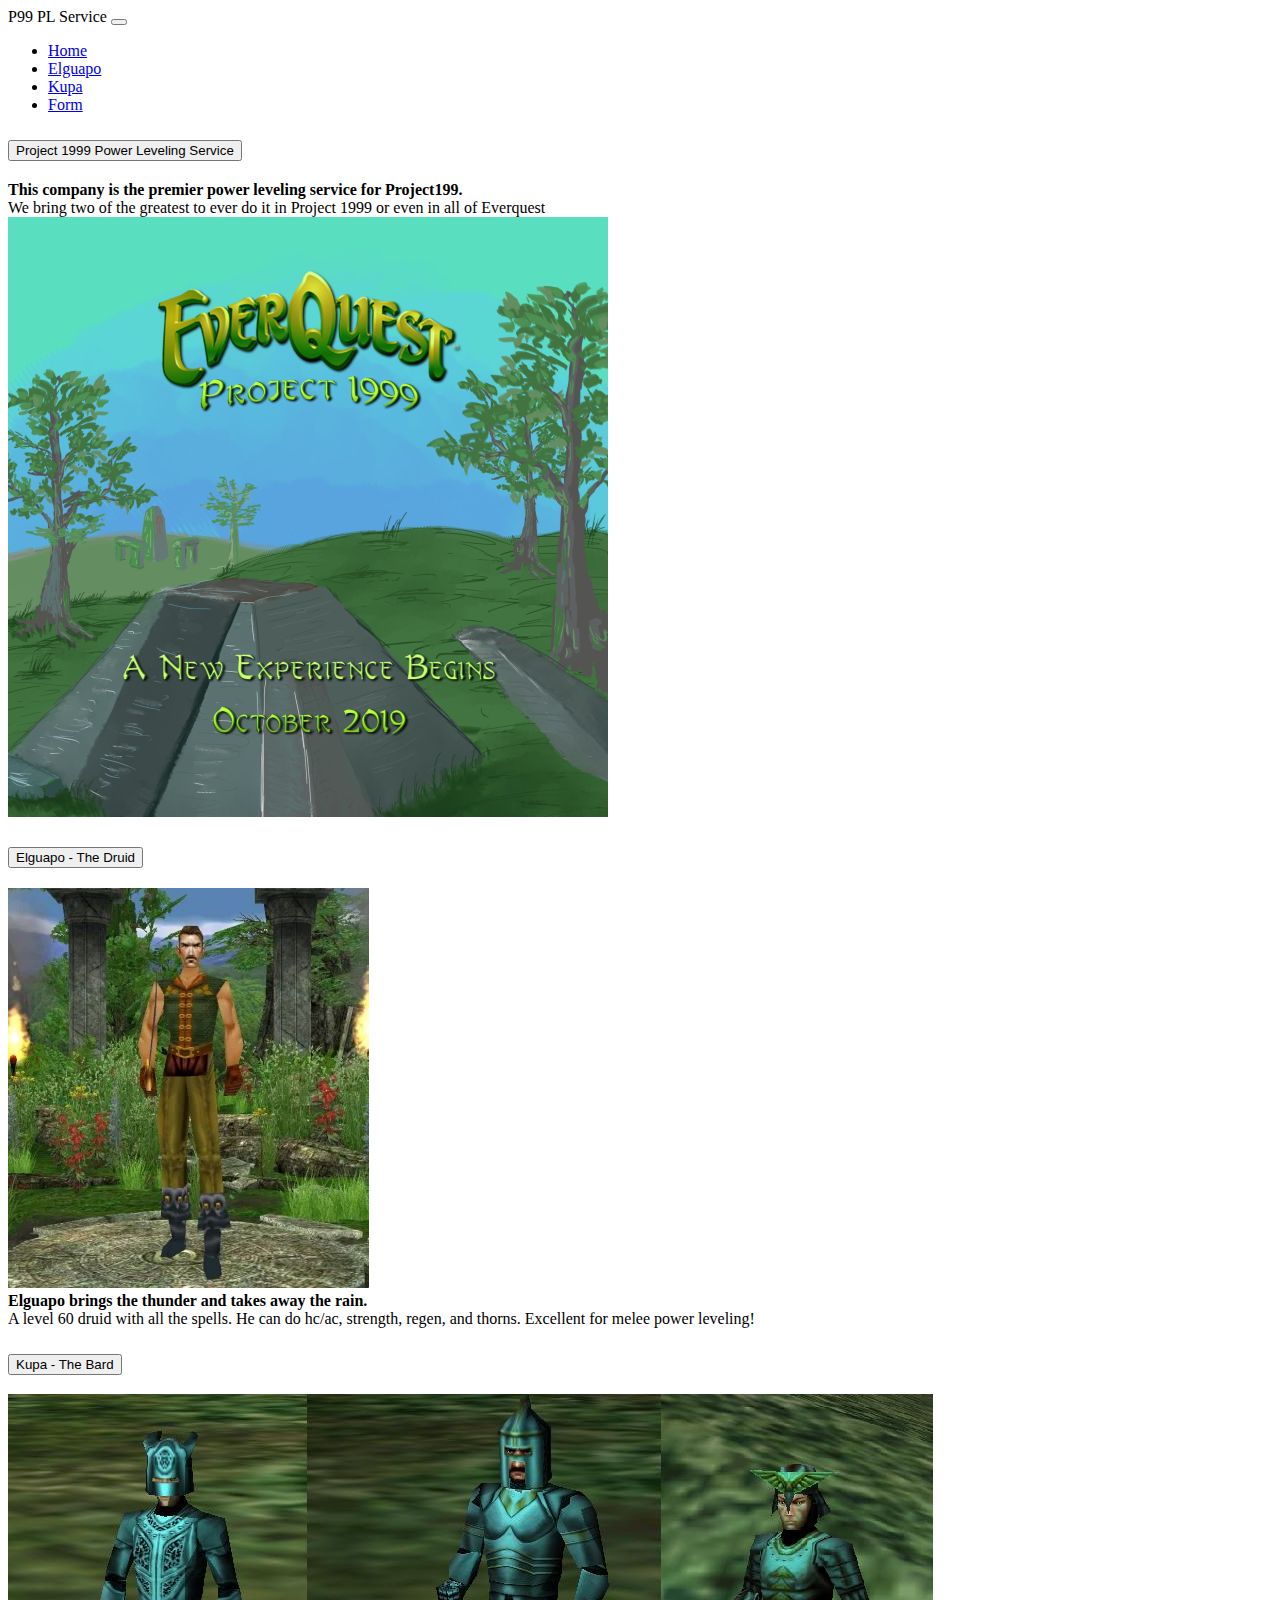
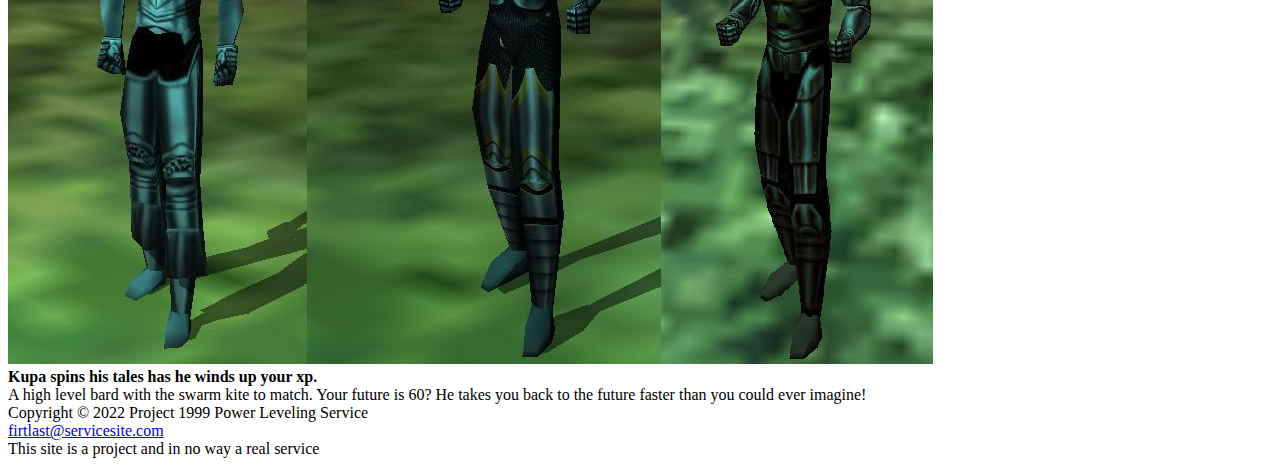
<file: view/index.html>
<!DOCTYPE html>
<html lang="en">

<head>
    <title>Project 1999 Power Leveling Service</title>
    <meta charset="utf-8">
    <meta name="viewport" content="width=device-width, initial-scale=1">
    <meta name="description" content="P99 PL Service is the best leveling service in the game!">
    <link href="https://cdn.jsdelivr.net/npm/bootstrap@5.1.3/dist/css/bootstrap.min.css" rel="stylesheet" integrity="sha384-1BmE4kWBq78iYhFldvKuhfTAU6auU8tT94WrHftjDbrCEXSU1oBoqyl2QvZ6jIW3" crossorigin="anonymous">

</head>

<body class="d-flex flex-column pt-auto">
    <nav class="navbar navbar-expand-md navbar-dark fixed-top bg-dark mb-5">
        <a class="navbar-brand">P99 PL Service</a>
        <button type="button" data-bs-toggle="collapse" data-bs-target="#naving" class="navbar-toggler" aria-controls="naving" aria-expanded="false" aria-label="Toggle nav">
            <span class="navbar-toggler-icon"></span>
        </button>
        <div class="collapse navbar-collapse" id="naving">
           <ul class="navbar-nav me-auto mb-2 mb-md-0">
                <li class="nav-item">
                    <a class="nav-link active" href="index.html">Home</a>
                </li>
                <li class="nav-item">
                    <a class="nav-link" href="elguapo.html">Elguapo</a>
                </li>
                <li class="nav-item">
                    <a class="nav-link" href="kupa.html">Kupa</a>
                </li>
                <li class="nav-item">
                    <a class="nav-link" href="form.html">Form</a>
                </li>
           </ul>
        </div>
    </nav>

    <main class="flex-shrink-0  mt-5">
        <div class="accordion" id="accordionExample">
            <div class="accordion-item">
            <h2 class="accordion-header" id="headingOne">
                <button class="accordion-button" type="button" data-bs-toggle="collapse" data-bs-target="#collapseOne" aria-expanded="true" aria-controls="collapseOne">
                Project 1999 Power Leveling Service
                </button>
            </h2>
            <div id="collapseOne" class="accordion-collapse collapse show" aria-labelledby="headingOne" data-bs-parent="#accordionExample">
                <div class="accordion-body">
                <strong>This company is the premier power leveling service for Project199.</strong><br>
                We bring two of the greatest to ever do it in Project 1999 or even in all of Everquest<br>
                <img src="images/p1999.png" class="img-fluid" alt="Project 1999">
                </div>
            </div>
            </div>
            <div class="accordion-item">
            <h2 class="accordion-header" id="headingTwo">
                <button class="accordion-button collapsed" type="button" data-bs-toggle="collapse" data-bs-target="#collapseTwo" aria-expanded="false" aria-controls="collapseTwo">
                Elguapo - The Druid
                </button>
            </h2>
            <div id="collapseTwo" class="accordion-collapse collapse" aria-labelledby="headingTwo" data-bs-parent="#accordionExample">
                <div class="accordion-body">
                    <img src="images/elguapo.jpg" class="img-fluid" alt="Project 1999"><br>
                    <strong>Elguapo brings the thunder and takes away the rain.</strong><br>
                    A level 60 druid with all the spells. He can do hc/ac, strength, regen, and thorns. Excellent for melee power leveling!

                </div>
            </div>
            </div>
            <div class="accordion-item">
            <h2 class="accordion-header" id="headingThree">
                <button class="accordion-button collapsed" type="button" data-bs-toggle="collapse" data-bs-target="#collapseThree" aria-expanded="false" aria-controls="collapseThree">
                Kupa - The Bard
                </button>
            </h2>
            <div id="collapseThree" class="accordion-collapse collapse" aria-labelledby="headingThree" data-bs-parent="#accordionExample">
                <div class="accordion-body">
                    <img src="images/kupa.jpg" class="img-fluid" alt="Project 1999"><br>
                    <strong>Kupa spins his tales has he winds up your xp.</strong><br>
                    A high level bard with the swarm kite to match. Your future is 60? He takes you back to the future faster than you could ever imagine!
                </div>
            </div>
            </div>
        </div>
    </main>

    <footer class="footer mt-auto py-2 bg-dark">
        <div class="container">
            <span class="text-muted">
                Copyright &copy; 2022 Project 1999 Power Leveling Service<br>
                <a href="mailto:firtlast@servicesite.com">firtlast@servicesite.com</a><br>
                This site is a project and in no way a real service
            </span>
        </div>

    </footer>
    <script src="https://cdn.jsdelivr.net/npm/@popperjs/core@2.11.6/dist/umd/popper.min.js" integrity="sha384-oBqDVmMz9ATKxIep9tiCxS/Z9fNfEXiDAYTujMAeBAsjFuCZSmKbSSUnQlmh/jp3" crossorigin="anonymous"></script>
    <script src="https://cdn.jsdelivr.net/npm/bootstrap@5.2.3/dist/js/bootstrap.min.js" integrity="sha384-cuYeSxntonz0PPNlHhBs68uyIAVpIIOZZ5JqeqvYYIcEL727kskC66kF92t6Xl2V" crossorigin="anonymous"></script>
</body>

</html>
</file>
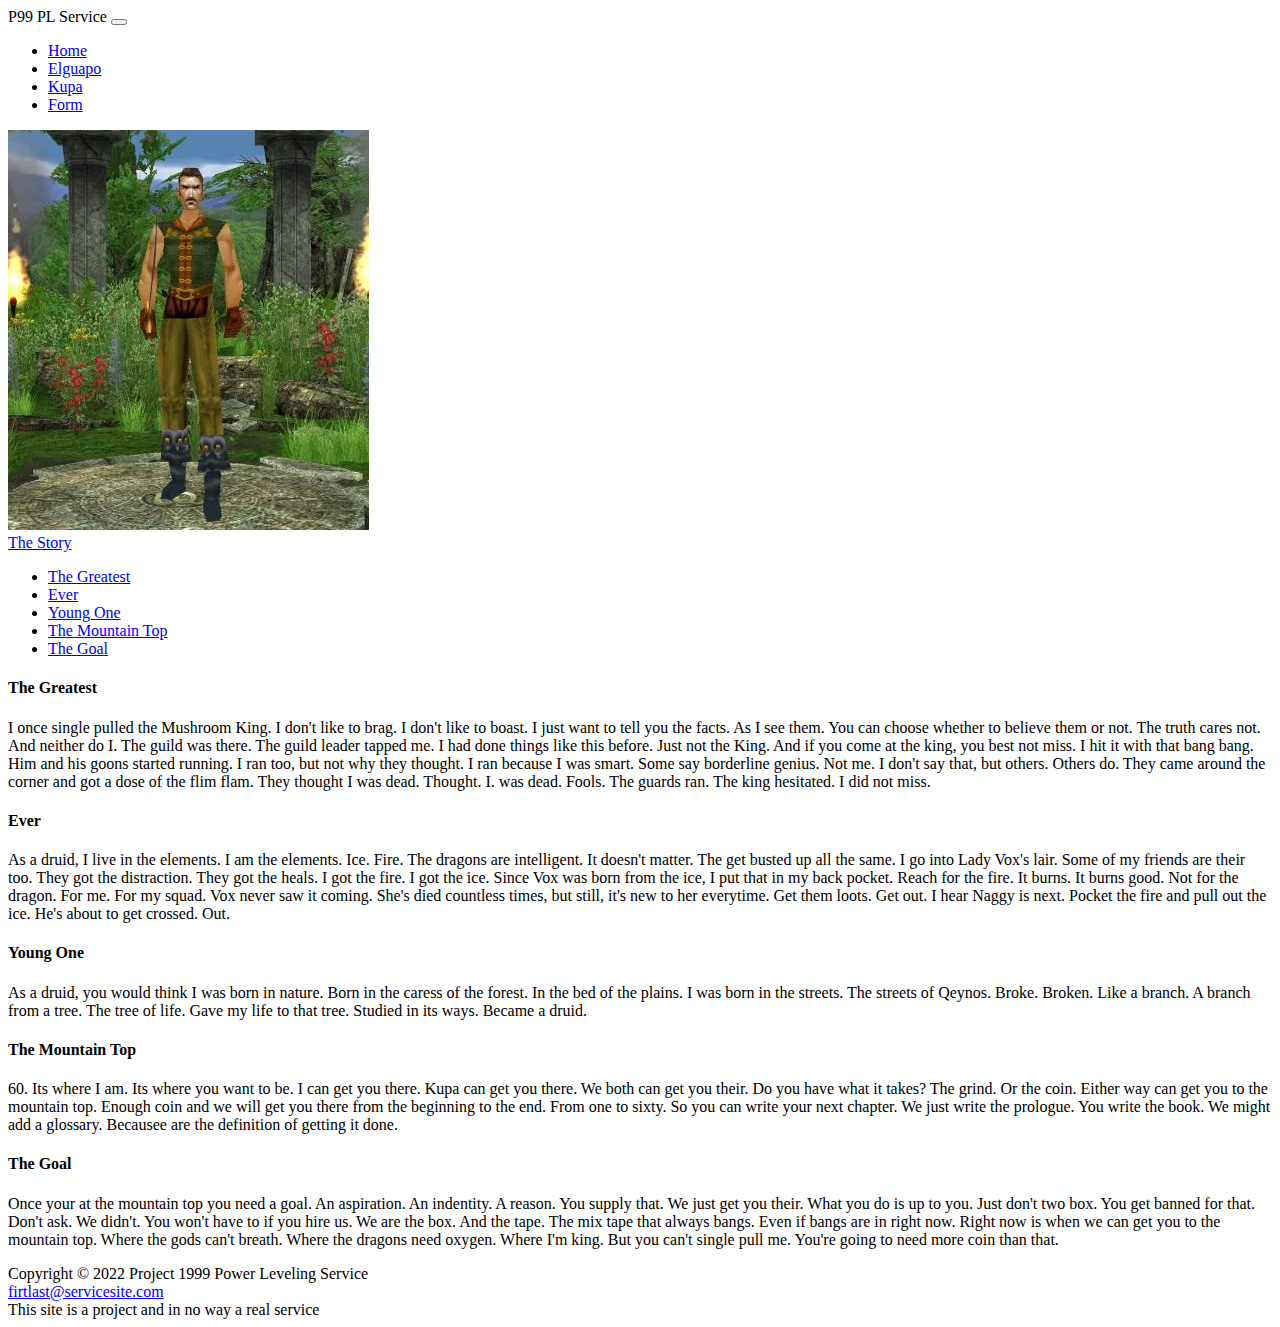
<file: view/elguapo.html>
<!DOCTYPE html>
<html lang="en">

<head>
    <title>Project 1999 Power Leveling Service</title>
    <meta charset="utf-8">
    <meta name="viewport" content="width=device-width, initial-scale=1">
    <meta name="description" content="P99 PL Service is the best leveling service in the game!">
    <link href="https://cdn.jsdelivr.net/npm/bootstrap@5.1.3/dist/css/bootstrap.min.css" rel="stylesheet" integrity="sha384-1BmE4kWBq78iYhFldvKuhfTAU6auU8tT94WrHftjDbrCEXSU1oBoqyl2QvZ6jIW3" crossorigin="anonymous">

</head>

<body>
    <nav class="navbar navbar-expand-md navbar-dark fixed-top bg-dark mb-5">
        <a class="navbar-brand">P99 PL Service</a>
        <button type="button" data-bs-toggle="collapse" data-bs-target="#naving" class="navbar-toggler" aria-controls="naving" aria-expanded="false" aria-label="Toggle nav">
            <span class="navbar-toggler-icon"></span>
        </button>
        <div class="collapse navbar-collapse" id="naving">
           <ul class="navbar-nav me-auto mb-2 mb-md-0">
                <li class="nav-item">
                    <a class="nav-link" href="index.html">Home</a>
                </li>
                <li class="nav-item">
                    <a class="nav-link active" href="elguapo.html">Elguapo</a>
                </li>
                <li class="nav-item">
                    <a class="nav-link" href="kupa.html">Kupa</a>
                </li>
                <li class="nav-item">
                    <a class="nav-link" href="form.html">Form</a>
                </li>
           </ul>
        </div>
    </nav>

    <main class="flex-shrink-0  mt-5 ml-auto mr-auto">
        <img src="images/elguapo.jpg" alt="Elguapo the Druid"><br>
        <nav id="navbar-example2" class="navbar bg-light px-3 mb-3">
            <a class="navbar-brand" href="#">The Story</a>
            <ul class="nav nav-pills">
              <li class="nav-item">
                <a class="nav-link" href="#scrollspyHeading1">The Greatest</a>
              </li>
              <li class="nav-item">
                <a class="nav-link" href="#scrollspyHeading2">Ever</a>
                <li>
                    <a class="nav-link" href="#scrollspyHeading3">Young One</a>
                </li>
                <li>
                    <a class="nav-link" href="#scrollspyHeading4">The Mountain Top</a>
                </li>
                <li>
                    <a class="nav-link" href="#scrollspyHeading5">The Goal</a>
                </li>
            </ul>
          </nav>
          <div data-bs-spy="scroll" data-bs-target="#navbar-example2" data-bs-root-margin="0px 0px -40%" data-bs-smooth-scroll="true" class="scrollspy-example bg-light p-3 rounded-2" tabindex="0">
            <h4 id="scrollspyHeading1">The Greatest</h4>
            <p>I once single pulled the Mushroom King. I don't like to brag. I don't like to boast. I just want to tell you the facts. As I see them. You can choose whether to believe them or not. The truth cares not. And neither do I. The guild was there. The guild leader tapped me. I had done things like this before. Just not the King. And if you come at the king, you best not miss. I hit it with that bang bang. Him and his goons started running. I ran too, but not why they thought. I ran because I was smart. Some say borderline genius. Not me. I don't say that, but others. Others do. They came around the corner and got a dose of the flim flam. They thought I was dead. Thought. I. was dead. Fools. The guards ran. The king hesitated. I did not miss.</p>
            <h4 id="scrollspyHeading2">Ever</h4>
            <p>As a druid, I live in the elements. I am the elements. Ice. Fire. The dragons are intelligent. It doesn't matter. The get busted up all the same. I go into Lady Vox's lair. Some of my friends are their too. They got the distraction. They got the heals. I got the fire. I got the ice. Since Vox was born from the ice, I put that in my back pocket. Reach for the fire. It burns. It burns good. Not for the dragon. For me. For my squad. Vox never saw it coming. She's died countless times, but still, it's new to her everytime. Get them loots. Get out. I hear Naggy is next. Pocket the fire and pull out the ice. He's about to get crossed. Out.</p>
            <h4 id="scrollspyHeading3">Young One</h4>
            <p>As a druid, you would think I was born in nature. Born in the caress of the forest. In the bed of the plains. I was born in the streets. The streets of Qeynos. Broke. Broken. Like a branch. A branch from a tree. The tree of life. Gave my life to that tree. Studied in its ways. Became a druid.</p>
            <h4 id="scrollspyHeading4">The Mountain Top</h4>
            <p>60. Its where I am. Its where you want to be. I can get you there. Kupa can get you there. We both can get you their. Do you have what it takes? The grind. Or the coin. Either way can get you to the mountain top. Enough coin and we will get you there from the beginning to the end. From one to sixty. So you can write your next chapter. We just write the prologue. You write the book. We might add a glossary. Becausee are the definition of getting it done.</p>
            <h4 id="scrollspyHeading5">The Goal</h4>
            <p>Once your at the mountain top you need a goal. An aspiration. An indentity. A reason. You supply that. We just get you their. What you do is up to you. Just don't two box. You get banned for that. Don't ask. We didn't. You won't have to if you hire us. We are the box. And the tape. The mix tape that always bangs. Even if bangs are in right now. Right now is when we can get you to the mountain top. Where the gods can't breath. Where the dragons need oxygen. Where I'm king. But you can't single pull me. You're going to need more coin than that.</p>
          </div>
    </main>

    <footer class="footer mt-auto py-2 bg-dark">
        <div class="container">
            <span class="text-muted">
                Copyright &copy; 2022 Project 1999 Power Leveling Service<br>
                <a href="mailto:firtlast@servicesite.com">firtlast@servicesite.com</a><br>
                This site is a project and in no way a real service
            </span>
        </div>

    </footer>
    <script src="https://cdn.jsdelivr.net/npm/@popperjs/core@2.11.6/dist/umd/popper.min.js" integrity="sha384-oBqDVmMz9ATKxIep9tiCxS/Z9fNfEXiDAYTujMAeBAsjFuCZSmKbSSUnQlmh/jp3" crossorigin="anonymous"></script>
    <script src="https://cdn.jsdelivr.net/npm/bootstrap@5.2.3/dist/js/bootstrap.min.js" integrity="sha384-cuYeSxntonz0PPNlHhBs68uyIAVpIIOZZ5JqeqvYYIcEL727kskC66kF92t6Xl2V" crossorigin="anonymous"></script>
</body>

</html>
</file>
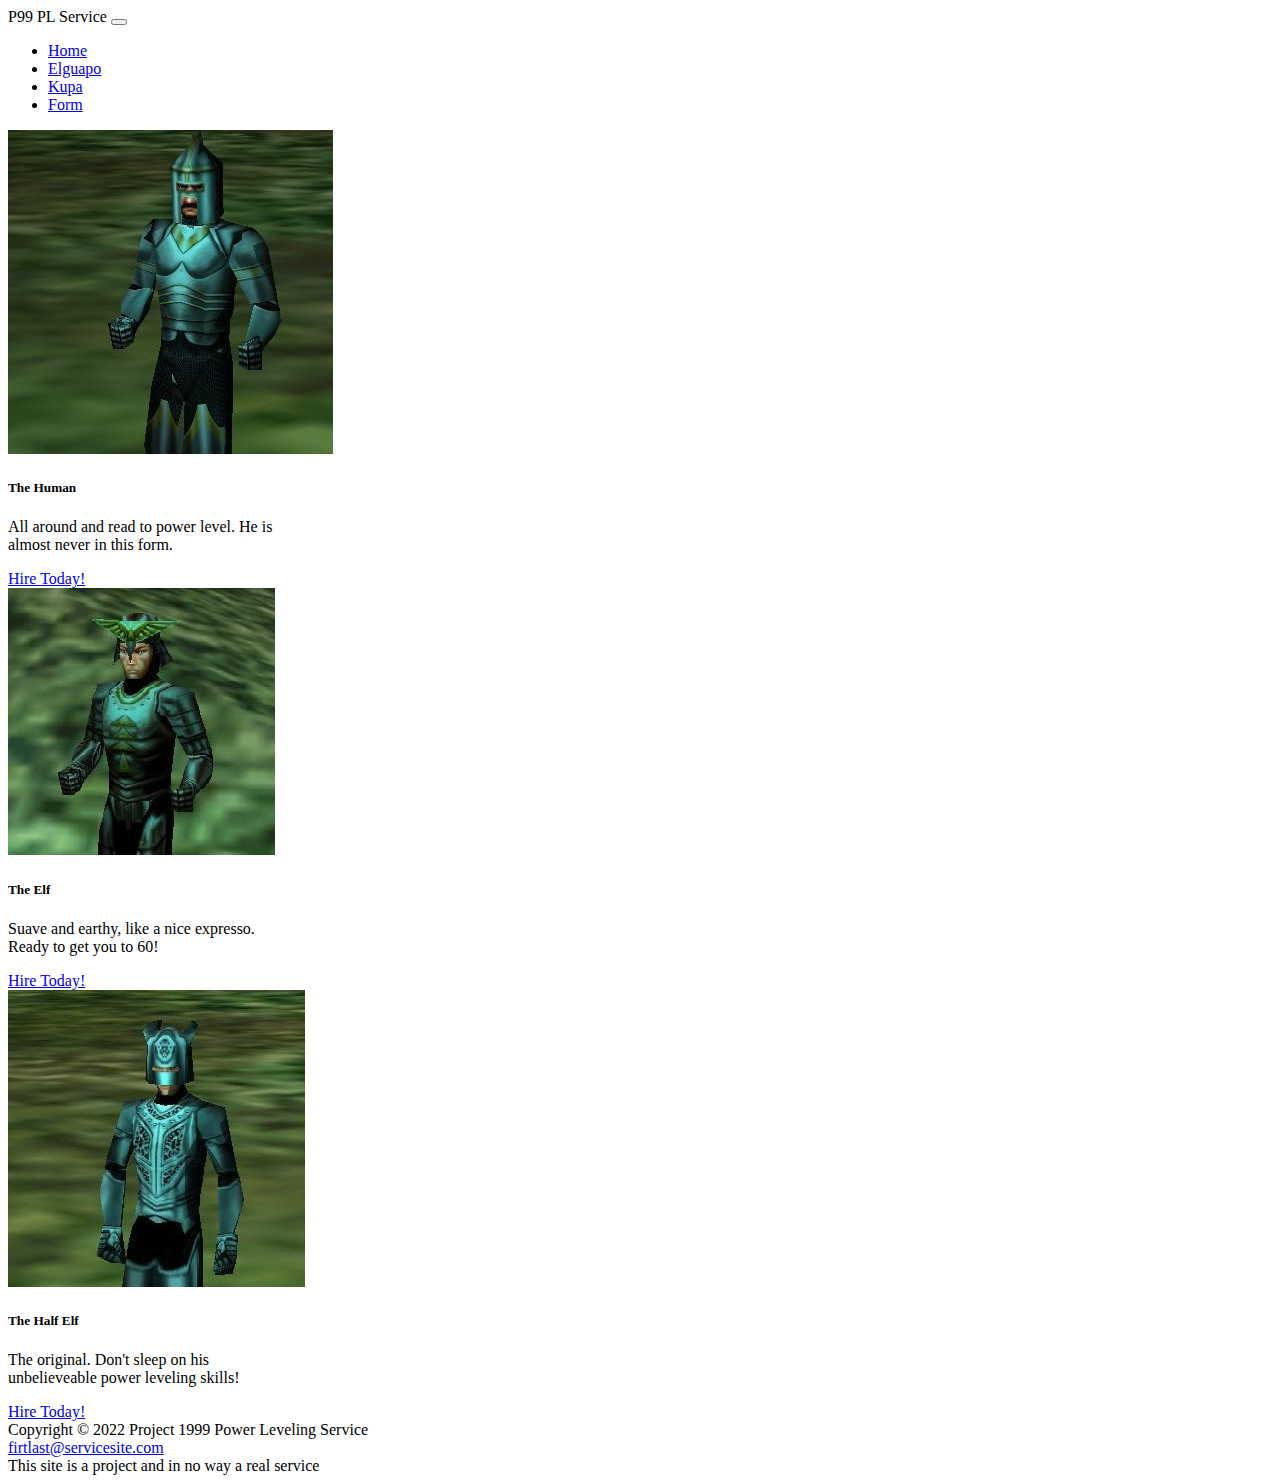
<file: view/kupa.html>
<!DOCTYPE html>
<html lang="en">

<head>
    <title>Project 1999 Power Leveling Service</title>
    <meta charset="utf-8">
    <meta name="viewport" content="width=device-width, initial-scale=1">
    <meta name="description" content="P99 PL Service is the best leveling service in the game!">
    <link href="https://cdn.jsdelivr.net/npm/bootstrap@5.1.3/dist/css/bootstrap.min.css" rel="stylesheet" integrity="sha384-1BmE4kWBq78iYhFldvKuhfTAU6auU8tT94WrHftjDbrCEXSU1oBoqyl2QvZ6jIW3" crossorigin="anonymous">

</head>

<body>
    <nav class="navbar navbar-expand-md navbar-dark fixed-top bg-dark mb-5">
        <a class="navbar-brand">P99 PL Service</a>
        <button type="button" data-bs-toggle="collapse" data-bs-target="#naving" class="navbar-toggler" aria-controls="naving" aria-expanded="false" aria-label="Toggle nav">
            <span class="navbar-toggler-icon"></span>
        </button>
        <div class="collapse navbar-collapse" id="naving">
           <ul class="navbar-nav me-auto mb-2 mb-md-0">
                <li class="nav-item">
                    <a class="nav-link" href="index.html">Home</a>
                </li>
                <li class="nav-item">
                    <a class="nav-link" href="elguapo.html">Elguapo</a>
                </li>
                <li class="nav-item">
                    <a class="nav-link active" href="kupa.html">Kupa</a>
                </li>
                <li class="nav-item">
                    <a class="nav-link" href="form.html">Form</a>
                </li>
           </ul>
        </div>
    </nav>

    <main class="flex-shrink-0  mt-5">
        <div class="container text-center">
            <div class="row align-items-start">
              <div class="col">
                <div class="card" style="width: 18rem;">
                    <img src="images/kupahuman.jpg" class="card-img-top" alt="Human Bard">
                    <div class="card-body">
                      <h5 class="card-title">The Human</h5>
                      <p class="card-text">All around and read to power level. He is almost never in this form.</p>
                      <a href="form.html" class="btn btn-primary">Hire Today!</a>
                    </div>
                  </div>
              </div>
              <div class="col">
                <div class="card" style="width: 18rem;">
                    <img src="images/kupaelf.jpg" class="card-img-top" alt="Elf Bard">
                    <div class="card-body">
                      <h5 class="card-title">The Elf</h5>
                      <p class="card-text">Suave and earthy, like a nice expresso. Ready to get you to 60!</p>
                      <a href="form.html" class="btn btn-primary">Hire Today!</a>
                    </div>
                  </div>
              </div>
              <div class="col">
                <div class="card" style="width: 18rem;">
                    <img src="images/kupahalf.jpg" class="card-img-top" alt="Human Bard">
                    <div class="card-body">
                      <h5 class="card-title">The Half Elf</h5>
                      <p class="card-text">The original. Don't sleep on his unbelieveable power leveling skills!</p>
                      <a href="form.html" class="btn btn-primary">Hire Today!</a>
                    </div>
                  </div>
              </div>
            </div>
        </div>
    </main>

    <footer class="footer mt-auto py-2 bg-dark">
        <div class="container">
            <span class="text-muted">
                Copyright &copy; 2022 Project 1999 Power Leveling Service<br>
                <a href="mailto:firtlast@servicesite.com">firtlast@servicesite.com</a><br>
                This site is a project and in no way a real service
            </span>
        </div>

    </footer>
    <script src="https://cdn.jsdelivr.net/npm/@popperjs/core@2.11.6/dist/umd/popper.min.js" integrity="sha384-oBqDVmMz9ATKxIep9tiCxS/Z9fNfEXiDAYTujMAeBAsjFuCZSmKbSSUnQlmh/jp3" crossorigin="anonymous"></script>
    <script src="https://cdn.jsdelivr.net/npm/bootstrap@5.2.3/dist/js/bootstrap.min.js" integrity="sha384-cuYeSxntonz0PPNlHhBs68uyIAVpIIOZZ5JqeqvYYIcEL727kskC66kF92t6Xl2V" crossorigin="anonymous"></script>
</body>

</html>
</file>
